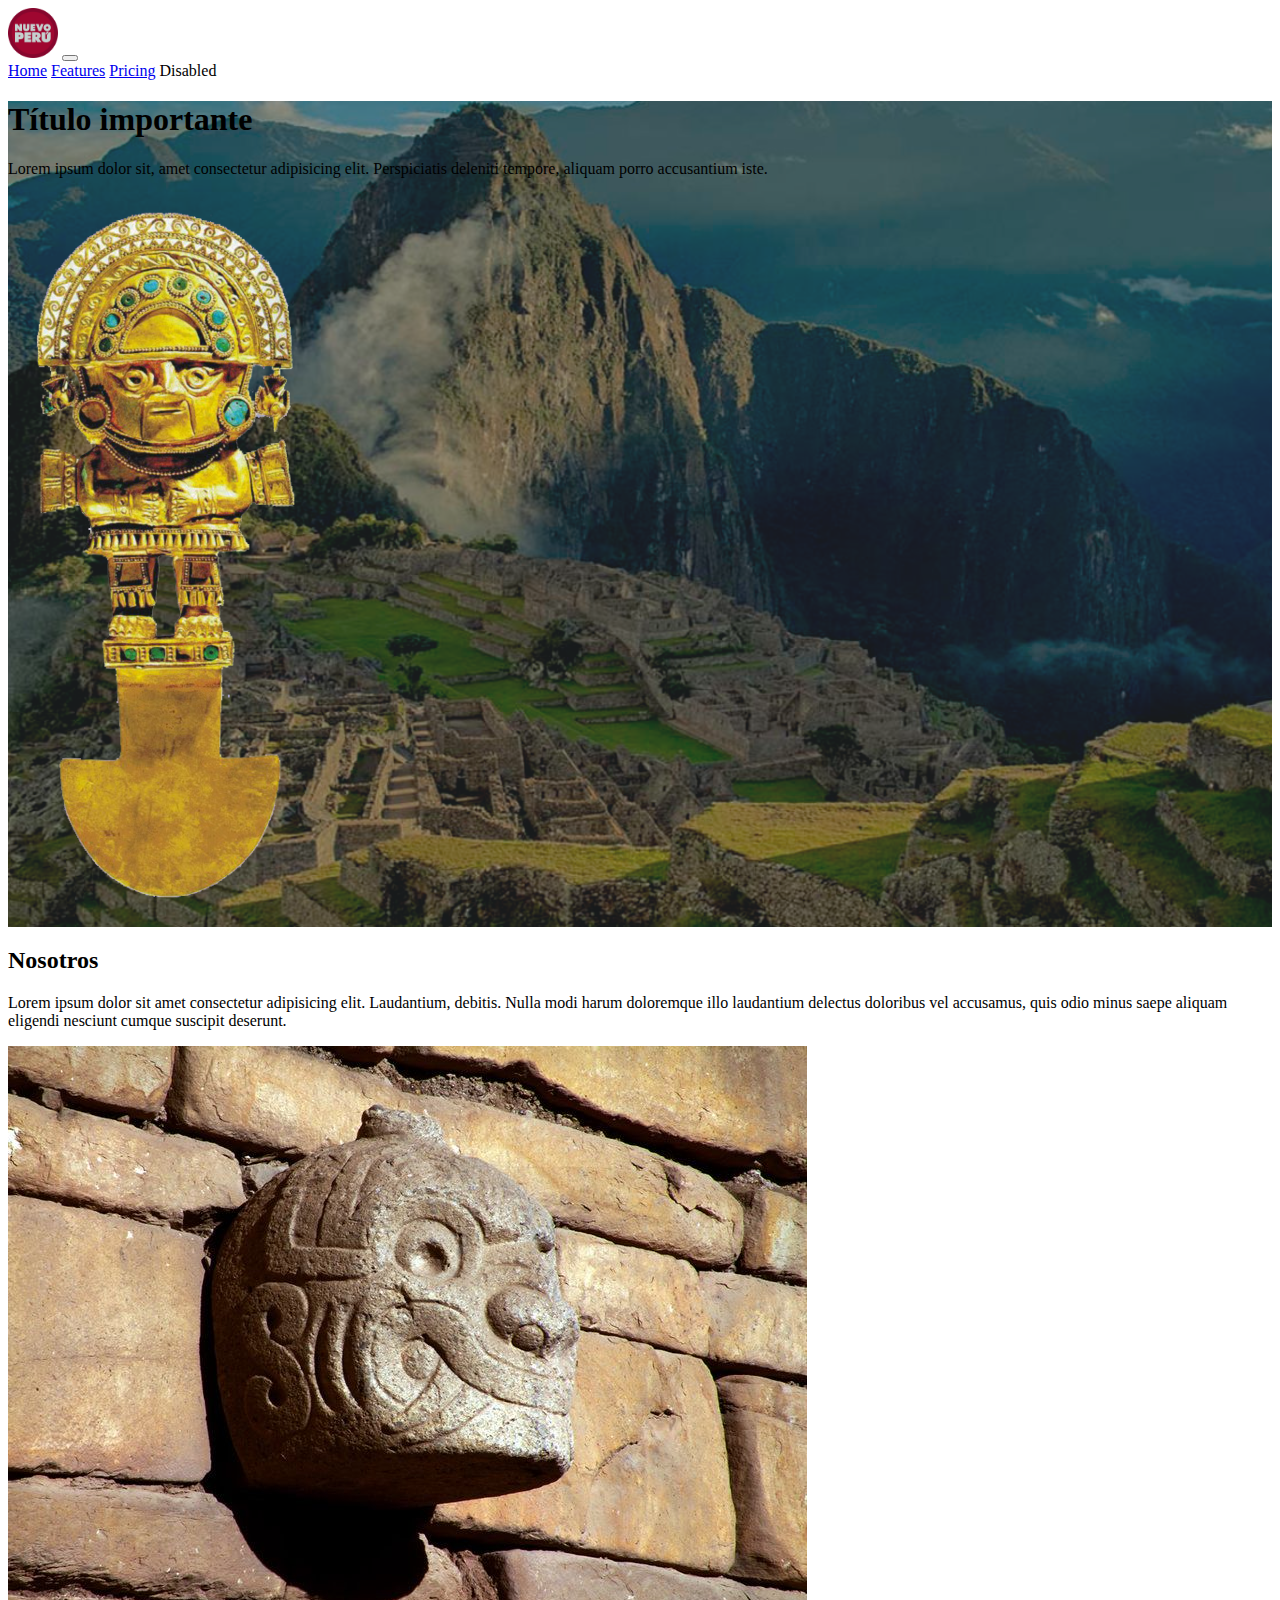
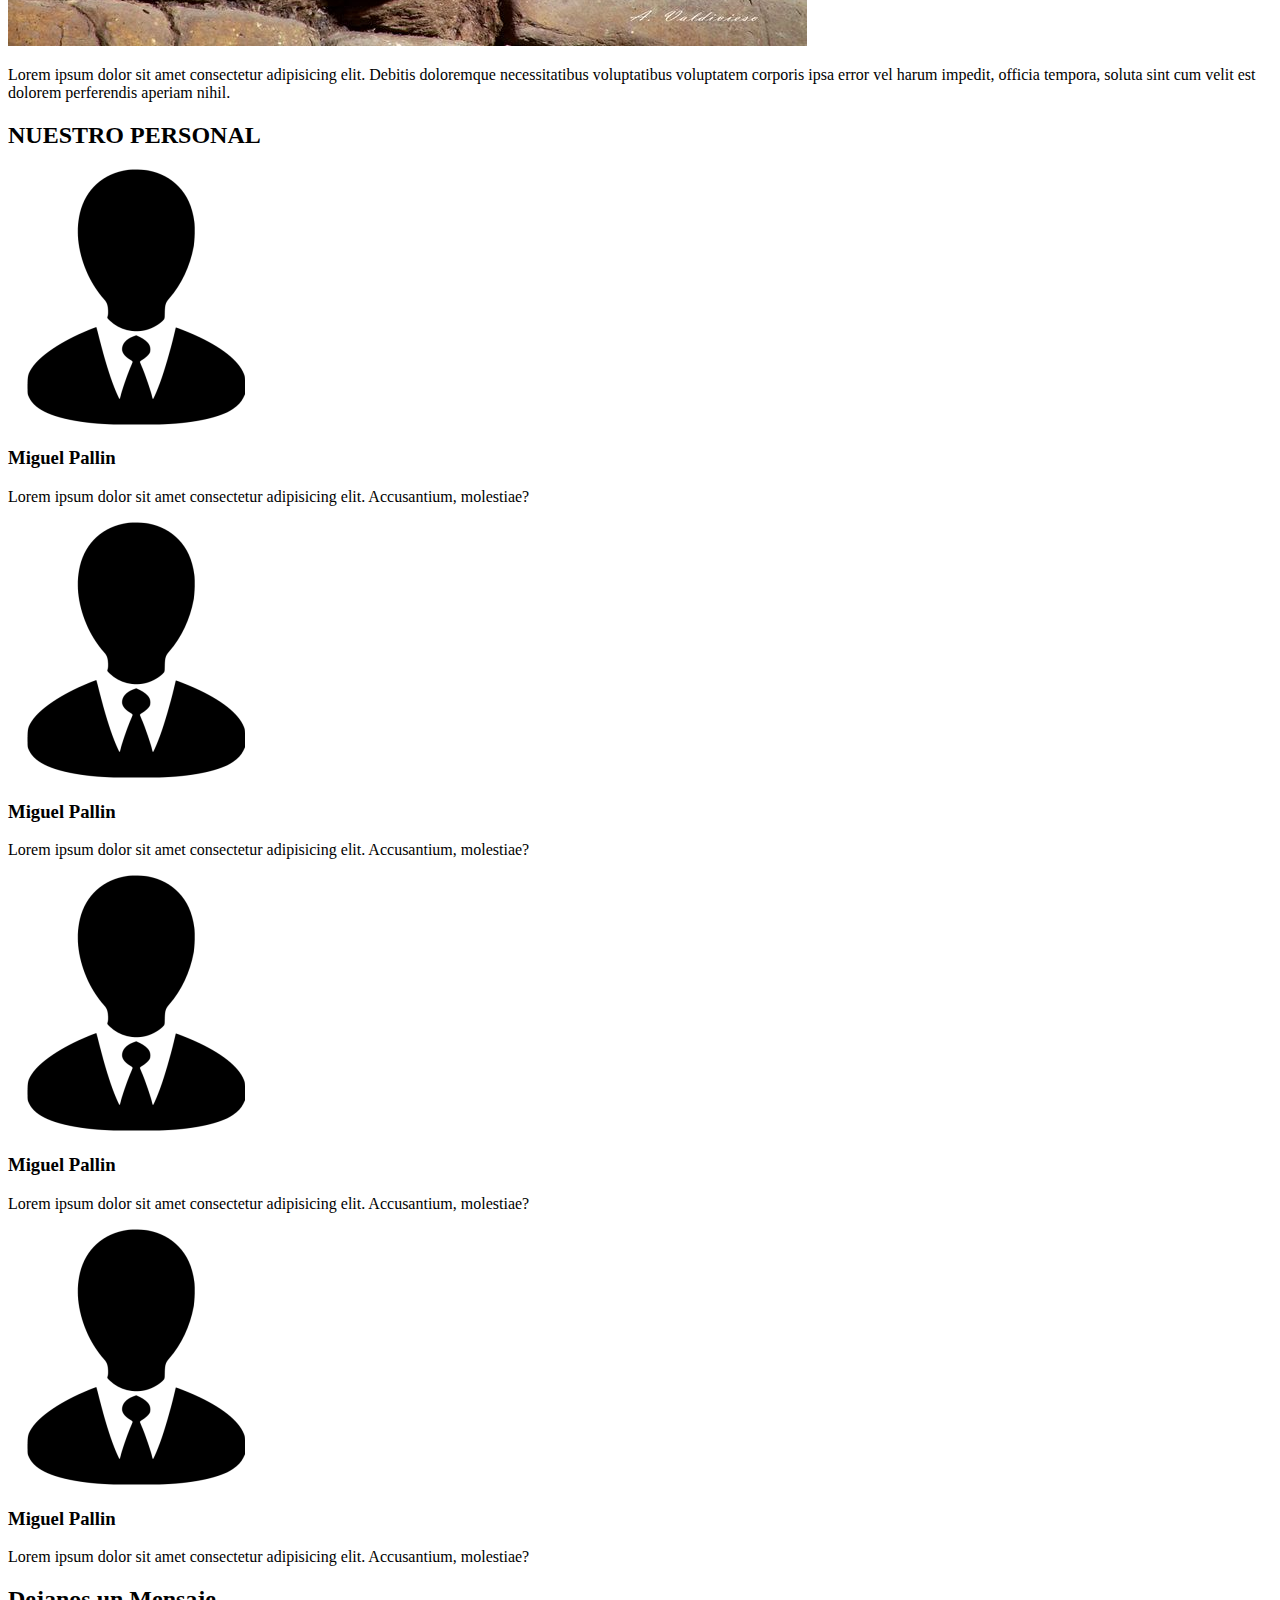
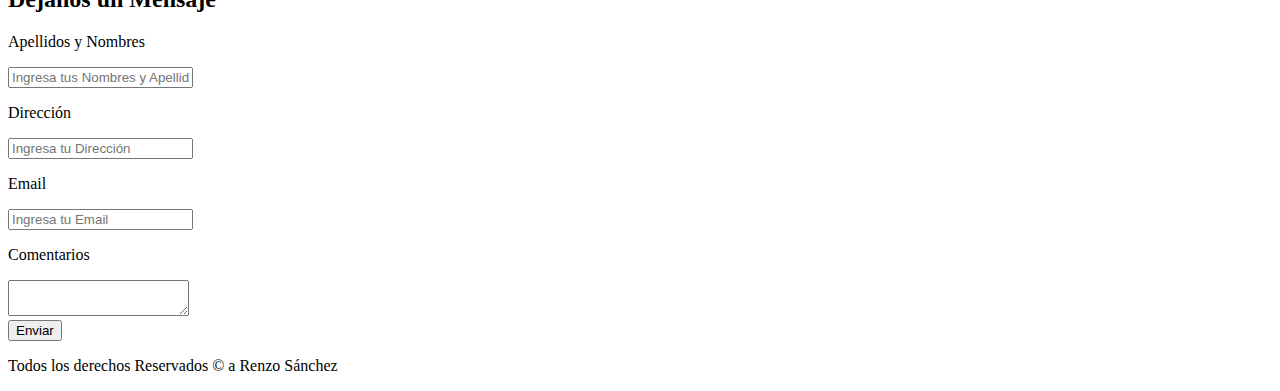
<file: index1.html>
<!doctype html>
<html lang="en">
    <head>
        <title>Mi Perú 2022</title>
        <!-- Required meta tags -->
        <meta charset="utf-8" />
        <meta name="viewport" content="width=device-width, initial-scale=1, shrink-to-fit=no"/>

        <!-- Bootstrap CSS v5.2.1 -->
        <link href="https://cdn.jsdelivr.net/npm/bootstrap@5.3.2/dist/css/bootstrap.min.css" rel="stylesheet" integrity="sha384-T3c6CoIi6uLrA9TneNEoa7RxnatzjcDSCmG1MXxSR1GAsXEV/Dwwykc2MPK8M2HN"crossorigin="anonymous"/>
        <!-- Css de la Web -->
         <link rel="stylesheet" href="css/estilos.css">
    </head>
    <body>
        <nav class="navbar navbar-expand-lg navbar-dark bg-danger fixed-top">
            <div class="container">
              <a class="navbar-brand" href="#"><img src="img/logo1.png" alt="" width="50px"></a>
              <button class="navbar-toggler" type="button" data-bs-toggle="collapse" data-bs-target="#navbarNavAltMarkup" aria-controls="navbarNavAltMarkup" aria-expanded="false" aria-label="Toggle navigation">
                <span class="navbar-toggler-icon"></span>
              </button>
              <div class="collapse navbar-collapse d-lg-flex justify-content-end" id="navbarNavAltMarkup">
                <div class="navbar-nav">
                  <a class="nav-link active" aria-current="page" href="#">Home</a>
                  <a class="nav-link" href="#">Features</a>
                  <a class="nav-link" href="#">Pricing</a>
                  <a class="nav-link disabled">Disabled</a>
                </div>
              </div>
            </div>
          </nav>
          <!-- Banner de la Página -->
           <header class="mt-5 pt-5">
            <div class="overlay">
              <div class="container">
                 <div class="row">
                     <div class="col-lg-6 col-md-6 col-sm-6 align-self-center text-white">
                         <h1>Título importante</h1>
                         <p>Lorem ipsum dolor sit, amet consectetur adipisicing elit. Perspiciatis deleniti tempore, aliquam porro accusantium iste.</p>
                     </div>
                     <div class="col-lg-6 col-md-6 col-sm-6 text-center">
                         <img src="img/tumi.png" alt="">
                    </div>
                 </div>
             </div>
          </div>
           </header>
           <!-- Contenido de la web  -->
            <main class="my-5">
                <div class="container">
                    <div class="row">
                        <div class="col-lg-6 col-md-6 col-sm-6 align-self-center">
                            <h2>Nosotros</h2>
                            <p>Lorem ipsum dolor sit amet consectetur adipisicing elit. Laudantium, debitis. Nulla modi harum doloremque illo laudantium delectus doloribus vel accusamus, quis odio minus saepe aliquam eligendi nesciunt cumque suscipit deserunt.</p>
                        </div>
                        <div class="col-lg-6 col-md-6 col-sm-6">
                            <img src="img/cabeza_clava.jpg" alt="" class="w-100">
                        </div>
                    </div>
                </div>
             </main>

             <!-- Efecto Parallax -->
             <div class="parallax my-5 py-5">
                  <div class="container">
                     <div class="row">
                          <div class="col-lg-8"></div>
                          <div class="col-lg-4">
                              <div class="contenido bg-primary text-white p-3">
                                 <p>Lorem ipsum dolor sit amet consectetur adipisicing elit. Debitis doloremque necessitatibus voluptatibus voluptatem corporis ipsa error vel harum impedit, officia tempora, soluta sint cum velit est dolorem perferendis aperiam nihil.</p>
                              </div>
                           </div>
                      </div>
                 </div>
             </div>
             <!-- Personal de Trabajo -->
              <div class="personal bg-danger my-5 py-5">
                <div class="container">
                    <h2 class="text-center text-white">NUESTRO PERSONAL</h2>
                </div>
                <div class="container">
                    <div class="row">
                        <div class="col-lg-3">
                            <div class="card">
                                <div class="card-body">
                                    <img src="img/user.png" alt="" class="w-100">
                                    <h3 class="text-center">Miguel Pallin</h3>
                                    <p>Lorem ipsum dolor sit amet consectetur adipisicing elit. Accusantium, molestiae?</p>
                                </div>
                            </div>
                        </div>
                        <div class="col-lg-3">
                            <div class="card">
                                <div class="card-body">
                                    <img src="img/user.png" alt="" class="w-100">
                                    <h3 class="text-center">Miguel Pallin</h3>
                                    <p>Lorem ipsum dolor sit amet consectetur adipisicing elit. Accusantium, molestiae?</p>
                                </div>
                            </div>
                        </div>
                        <div class="col-lg-3">
                            <div class="card">
                                <div class="card-body">
                                    <img src="img/user.png" alt="" class="w-100">
                                    <h3 class="text-center">Miguel Pallin</h3>
                                    <p>Lorem ipsum dolor sit amet consectetur adipisicing elit. Accusantium, molestiae?</p>
                                </div>
                            </div>
                        </div>
                        <div class="col-lg-3">
                            <div class="card">
                                <div class="card-body">
                                    <img src="img/user.png" alt="" class="w-100">
                                    <h3 class="text-center">Miguel Pallin</h3>
                                    <p>Lorem ipsum dolor sit amet consectetur adipisicing elit. Accusantium, molestiae?</p>
                                </div>
                            </div>
                        </div>
                    </div>
                </div>
              </div>
              <!-- Contacto -->
               <section>
                  <div class="container">
                     <div class="row">
                         <div class="col-lg-8"></div>
                          <div class="col-lg-4">
                             <h2>Dejanos un Mensaje</h2>
                             <p>Apellidos y Nombres</p>
                             <input type="text" placeholder="Ingresa tus Nombres y Apellidos" class="form-control">
                             <br>
                             <p>Dirección</p>
                             <input type="text" placeholder="Ingresa tu Dirección" class="form-control">
                             <br>
                             <p>Email</p>
                             <input type="text" placeholder="Ingresa tu Email" class="form-control">
                             <br>
                             <p>Comentarios</p>
                             <textarea name="" id="" class="form-control"></textarea>
                             <br>
                             <input type="submit" value="Enviar" class="form-control bg-primary text-white">
                     </div>
                  </div>
             </div>
         </section>

            <footer class="bg-danger text-white py-3 mt-5">
                <p class="text-center">Todos los derechos Reservados &copy; a Renzo Sánchez</p>
            </footer>
          <!-- BootStrap JavaScript Libraries-->
         <script src="https://cdn.jsdelivr.net/npm/@popperjs/core@2.11.8/dist/umd/popper.min.js" integrity="sha384-I7E8VVD/ismYTF4hNIPjVp/Zjvgyol6VFvRkX/vR+Vc4jQkC+hVqc2pM8ODewa9r" crossorigin="anonymous"></script>
         <script src="https://cdn.jsdelivr.net/npm/bootstrap@5.3.2/dist/js/bootstrap.min.js" integrity="sha384-BBtl+eGJRgqQAUMxJ7pMwbEyER4l1g+O15P+16Ep7Q9Q+zqX6gSbd85u4mG4QzX+" crossorigin="anonymous"></script>
    </body>
</html>
</file>
<file: css/estilos.css>
header {
    background: url(../img/banner.jpg);
    background-size: cover;
    background-position: center;
    background-repeat: no-repeat;
}
.overlay {
    background: rgba(45, 52, 54, 0.5);
}
.parallax {
    background: url(../img/Sac2.jpg);
    background-size: cover;
    background-position: center;
    background-repeat: no-repeat;
    background-attachment: fixed;
}
</file>
